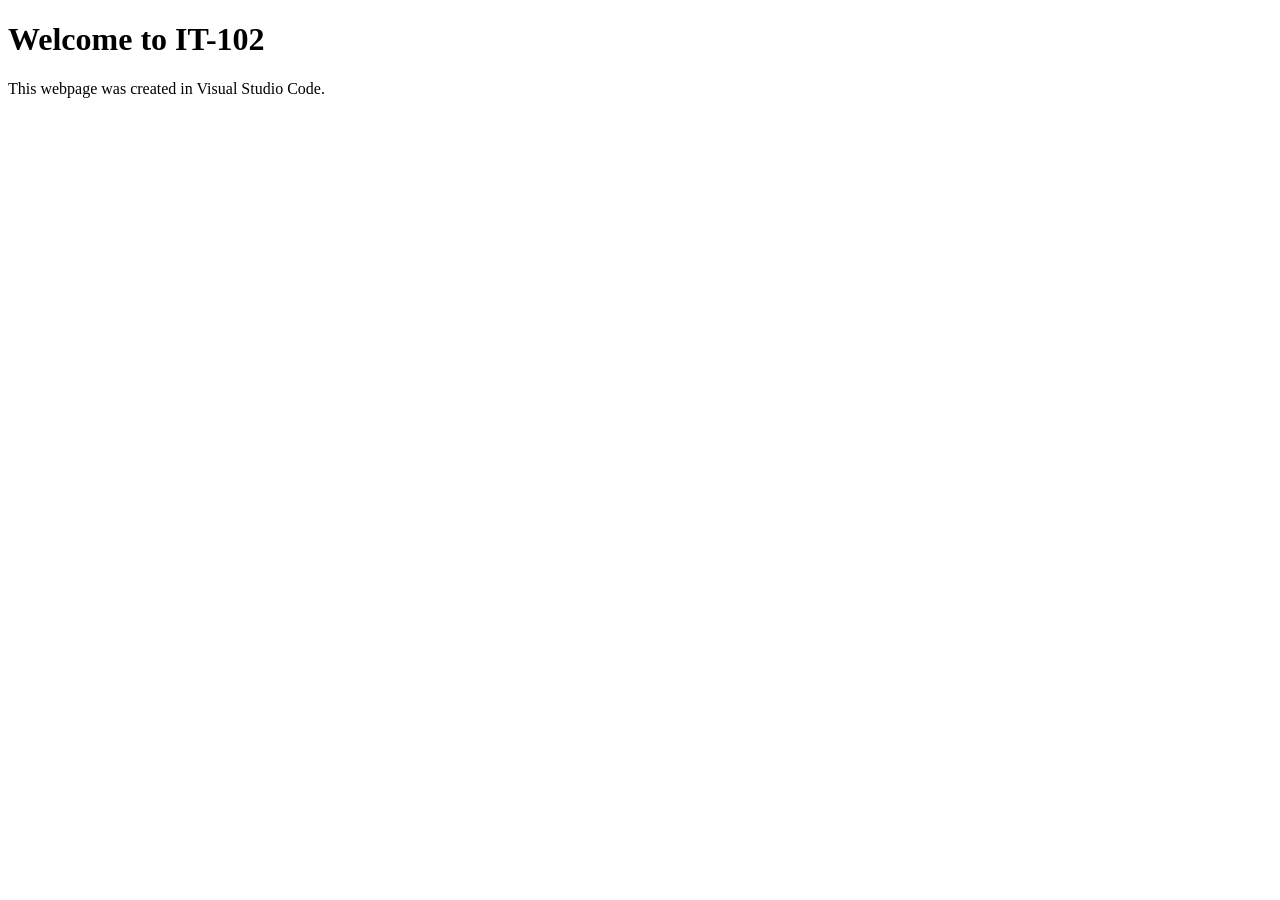
<file: index.html>
<!DOCTYPE html>
<html lang="en">

<head>
    <meta charset="UTF-8">
    <title>IT-102 GitHub Test</title>
</head>

<body>

    <h1>Welcome to IT-102</h1>
    <p>This webpage was created in Visual Studio Code.</p>

</body>

</html>
</file>
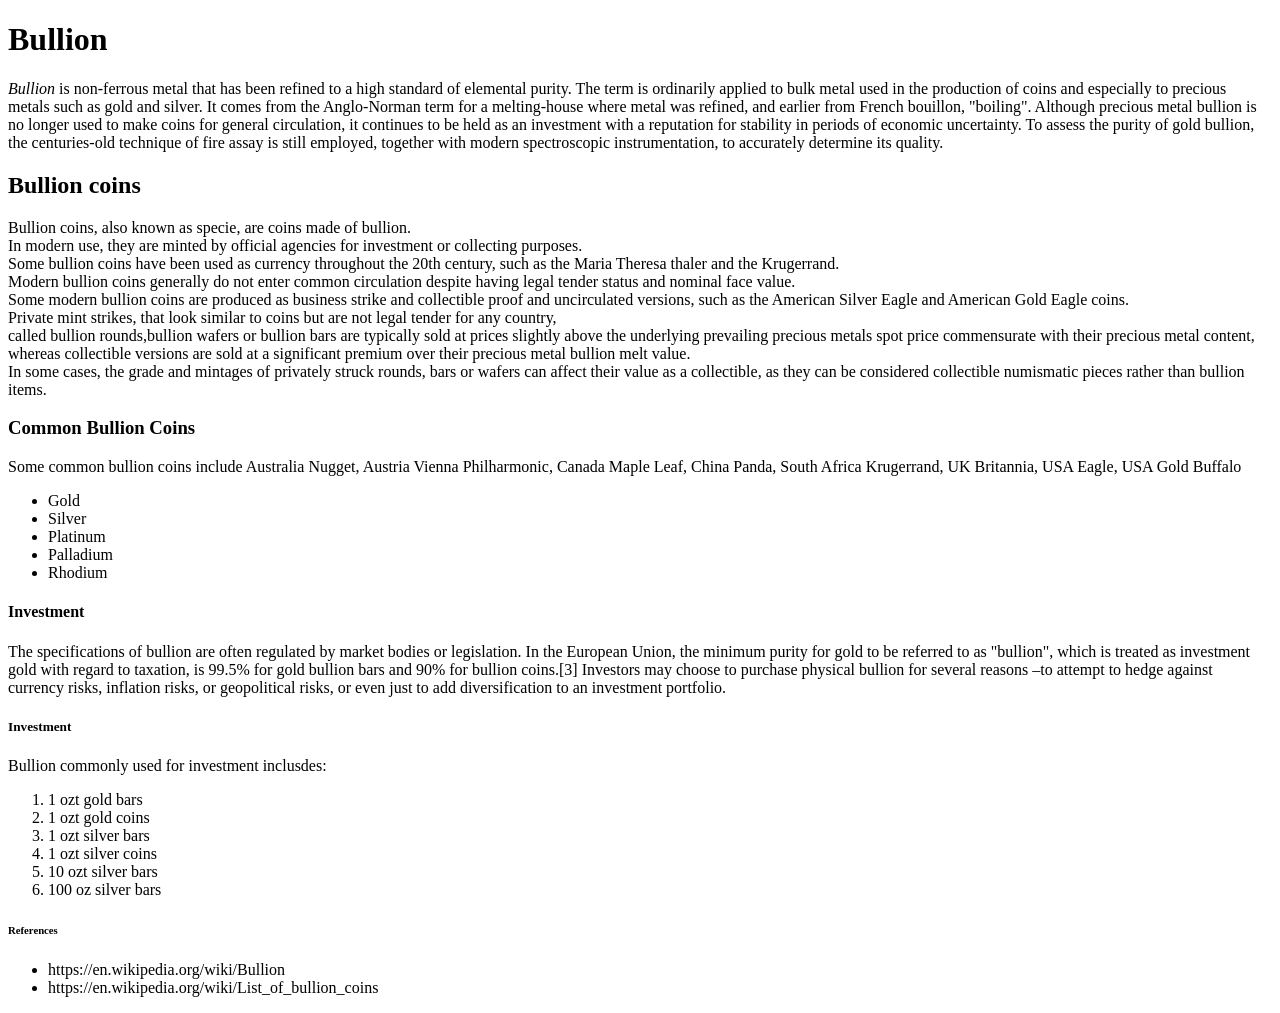
<file: week-02-html-headings/index.html>
<!DOCTYPE html>
<html lang="en">

<!-- IT 102 Assignment: VS Code: Headings Creation -->
<!-- week-02-html-headings -->
<!-- Matt Grimm -->

<!-- head element / info for machine processing -->
<head>
    <meta charset="UTF-8">
    <title>IT 102 Assignment: VS Code: Headings Creation</title>
</head>

<!-- body element / content of the HTML document -->
<body>

<!-- information about bullion -->
    <div id="intro to bullion">
    <h1>Bullion</h1>
        <p><em>Bullion</em> is non-ferrous metal that has been refined to a high standard of elemental purity. The term is ordinarily applied to bulk metal used in the production of coins and especially to precious metals such as gold and silver. It comes from the Anglo-Norman term for a melting-house where metal was refined, and earlier from French bouillon, "boiling". Although precious metal bullion is no longer used to make coins for general circulation, it continues to be held as an investment with a reputation for stability in periods of economic uncertainty. To assess the purity of gold bullion, the centuries-old technique of fire assay is still employed, together with modern spectroscopic instrumentation, to accurately determine its quality.</p>
    </div>
    
    <div id=" intro to coins">
    <h2>Bullion coins</h2>
        <p>Bullion coins, also known as specie, are coins made of bullion. <br>
            In modern use, they are minted by official agencies for investment or collecting purposes. <br>
            Some bullion coins have been used as currency throughout the 20th century, such as the Maria Theresa thaler and the Krugerrand. <br>
            Modern bullion coins generally do not enter common circulation despite having legal tender status and nominal face value. <br>
            Some modern bullion coins are produced as business strike and collectible proof and uncirculated versions, such as the American Silver Eagle and American Gold Eagle coins. <br>
            Private mint strikes, that look similar to coins but are not legal tender for any country,<br> 
            called bullion rounds,bullion wafers or bullion bars are typically sold at prices slightly above the underlying prevailing precious metals spot price commensurate with their precious metal content,<br> 
            whereas collectible versions are sold at a significant premium over their precious metal bullion melt value. <br>
            In some cases, the grade and mintages of privately struck rounds, bars or wafers can affect their value as a collectible, as they can be considered collectible numismatic pieces rather than bullion items.</p>
    </div>

    <div id="common coins">
    <h3>Common Bullion Coins</h3>
        <p>Some common bullion coins include Australia Nugget, Austria Vienna Philharmonic, Canada Maple Leaf, China Panda, South Africa Krugerrand, UK Britannia, USA Eagle, USA Gold Buffalo  </p>
        <ul>
           <li>Gold</li>
           <li>Silver</li>
           <li>Platinum</li>
           <li>Palladium</li>
           <li>Rhodium</li>
        </ul>
    </div>

    <div id="investment">
    <h4>Investment</h4>
        <p>The specifications of bullion are often regulated by market bodies or legislation. In the European Union, the minimum purity for gold to be referred to as "bullion", which is treated as investment gold with regard to taxation, is 99.5% for gold bullion bars and 90% for bullion coins.[3] Investors may choose to purchase physical bullion for several reasons –to attempt to hedge against currency risks, inflation risks, or geopolitical risks, or even just to add diversification to an investment portfolio.</p>

    <h5>Investment</h5>
        <p>Bullion commonly used for investment inclusdes:
        <ol>
            <li>1 ozt gold bars</li>
            <li>1 ozt gold coins</li>
            <li>1 ozt silver bars</li>
            <li>1 ozt silver coins</li>
            <li>10 ozt silver bars</li>
            <li>100 oz silver bars</li>
        </ol>    
        </p>
    </div>

    <!-- sources & references -->
    <div id="sources">
    <h6>References</h6>
        <p>
            <ul>
                <li>https://en.wikipedia.org/wiki/Bullion</li>
                <li>https://en.wikipedia.org/wiki/List_of_bullion_coins</li>
            </ul>
        </p>
        

    </div>
</body>

</html>
</file>
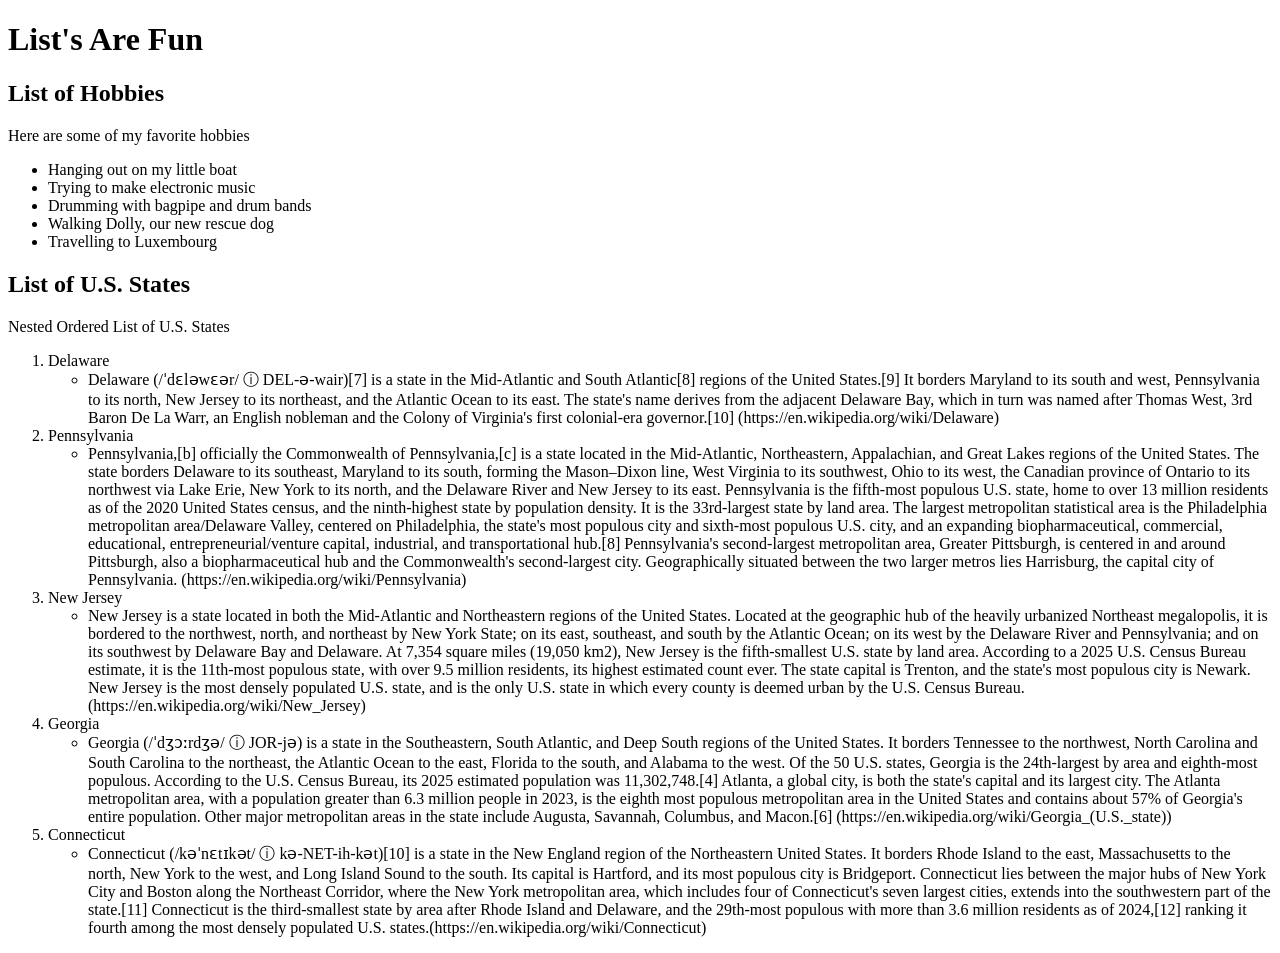
<file: week-03-html-lists/index.html>
<!DOCTYPE html>
<html lang="en">

<!-- IT 102 Assignment VS Code: Lists and Nested Lists-->
<!-- Lists and Nested Lists -->
<!-- Matt Grimm -->

<!-- head element / info for machine processing -->
<head>
    <meta charset="UTF-8">
    <title>IT 102 Assignment VS Code: Lists and Nested Lists</title>
</head>

<!-- body element / content of the HTML document -->
<body>

    <!--main page heading -->
    <div id="Heading"></div>
    <h1>List's Are Fun</h1>    
    </div>

    <!-- List of Hobbies-->
    <div id="Unordered List of Hobbies">
    <h2>List of Hobbies</h2>
        <p>Here are some of my favorite hobbies</p>
    <ul>
           <li>Hanging out on my little boat</li>
           <li>Trying to make electronic music</li>
           <li>Drumming with bagpipe and drum bands</li>
           <li>Walking Dolly, our new rescue dog</li>
           <li>Travelling to Luxembourg</li>
        </ul>
    </div>
    
    <!-- List of States -->
    <div id="Ordered List of U.S. States">
    <h2>List of U.S. States</h2>
        <p>Nested Ordered List of U.S. States</p>
        <ol>
            <li>
                Delaware
                <ul>
                    <li>Delaware (/ˈdɛləwɛər/ ⓘ DEL-ə-wair)[7] is a state in the Mid-Atlantic and South Atlantic[8] regions of the United States.[9] It borders Maryland to its south and west, Pennsylvania to its north, New Jersey to its northeast, and the Atlantic Ocean to its east. The state's name derives from the adjacent Delaware Bay, which in turn was named after Thomas West, 3rd Baron De La Warr, an English nobleman and the Colony of Virginia's first colonial-era governor.[10] (https://en.wikipedia.org/wiki/Delaware)</li>
                </ul>
            </li>
            <li>
                Pennsylvania
                <ul>
                    <li>Pennsylvania,[b] officially the Commonwealth of Pennsylvania,[c] is a state located in the Mid-Atlantic, Northeastern, Appalachian, and Great Lakes regions of the United States. The state borders Delaware to its southeast, Maryland to its south, forming the Mason–Dixon line, West Virginia to its southwest, Ohio to its west, the Canadian province of Ontario to its northwest via Lake Erie, New York to its north, and the Delaware River and New Jersey to its east. Pennsylvania is the fifth-most populous U.S. state, home to over 13 million residents as of the 2020 United States census, and the ninth-highest state by population density. It is the 33rd-largest state by land area. The largest metropolitan statistical area is the Philadelphia metropolitan area/Delaware Valley, centered on Philadelphia, the state's most populous city and sixth-most populous U.S. city, and an expanding biopharmaceutical, commercial, educational, entrepreneurial/venture capital, industrial, and transportational hub.[8] Pennsylvania's second-largest metropolitan area, Greater Pittsburgh, is centered in and around Pittsburgh, also a biopharmaceutical hub and the Commonwealth's second-largest city. Geographically situated between the two larger metros lies Harrisburg, the capital city of Pennsylvania. (https://en.wikipedia.org/wiki/Pennsylvania)</li>
                </ul>
            </li>
            <li>
                New Jersey
                <ul>
                    <li>New Jersey is a state located in both the Mid-Atlantic and Northeastern regions of the United States. Located at the geographic hub of the heavily urbanized Northeast megalopolis, it is bordered to the northwest, north, and northeast by New York State; on its east, southeast, and south by the Atlantic Ocean; on its west by the Delaware River and Pennsylvania; and on its southwest by Delaware Bay and Delaware. At 7,354 square miles (19,050 km2), New Jersey is the fifth-smallest U.S. state by land area. According to a 2025 U.S. Census Bureau estimate, it is the 11th-most populous state, with over 9.5 million residents, its highest estimated count ever. The state capital is Trenton, and the state's most populous city is Newark. New Jersey is the most densely populated U.S. state, and is the only U.S. state in which every county is deemed urban by the U.S. Census Bureau. (https://en.wikipedia.org/wiki/New_Jersey)</li>
                </ul>
            </li>
            <li>
                Georgia
                <ul>
                    <li>Georgia (/ˈdʒɔːrdʒə/ ⓘ JOR-jə) is a state in the Southeastern, South Atlantic, and Deep South regions of the United States. It borders Tennessee to the northwest, North Carolina and South Carolina to the northeast, the Atlantic Ocean to the east, Florida to the south, and Alabama to the west. Of the 50 U.S. states, Georgia is the 24th-largest by area and eighth-most populous. According to the U.S. Census Bureau, its 2025 estimated population was 11,302,748.[4] Atlanta, a global city, is both the state's capital and its largest city. The Atlanta metropolitan area, with a population greater than 6.3 million people in 2023, is the eighth most populous metropolitan area in the United States and contains about 57% of Georgia's entire population. Other major metropolitan areas in the state include Augusta, Savannah, Columbus, and Macon.[6] (https://en.wikipedia.org/wiki/Georgia_(U.S._state))</li>
                </ul>
            </li>
            <li>
                Connecticut
                <ul>
                    <li>Connecticut (/kəˈnɛtɪkət/ ⓘ kə-NET-ih-kət)[10] is a state in the New England region of the Northeastern United States. It borders Rhode Island to the east, Massachusetts to the north, New York to the west, and Long Island Sound to the south. Its capital is Hartford, and its most populous city is Bridgeport. Connecticut lies between the major hubs of New York City and Boston along the Northeast Corridor, where the New York metropolitan area, which includes four of Connecticut's seven largest cities, extends into the southwestern part of the state.[11] Connecticut is the third-smallest state by area after Rhode Island and Delaware, and the 29th-most populous with more than 3.6 million residents as of 2024,[12] ranking it fourth among the most densely populated U.S. states.(https://en.wikipedia.org/wiki/Connecticut)</li>
                </ul>
            </li>
        </ol>    
        </p>
    </div>
</body>
</html>
</file>
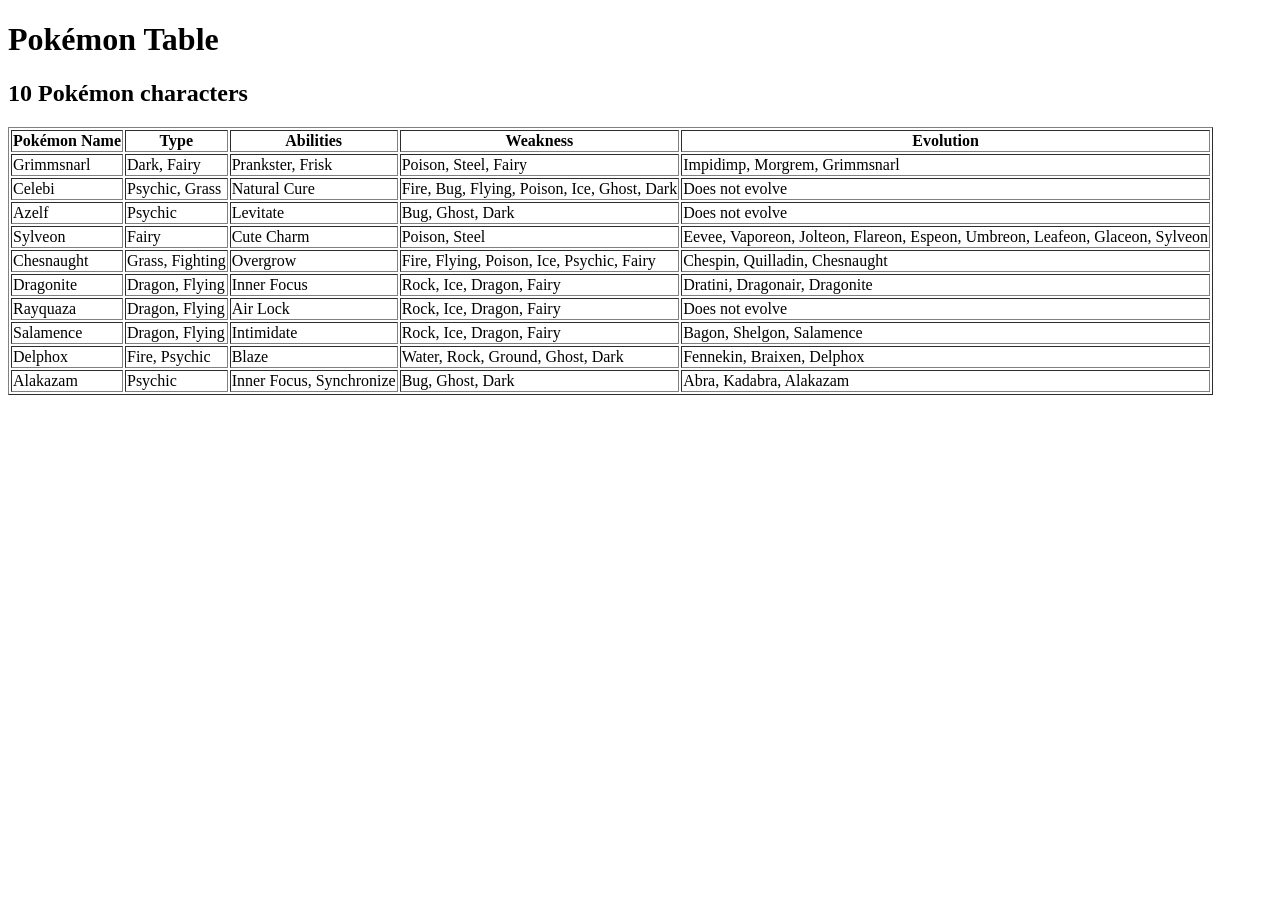
<file: week-03-html-tables/index.html>
<!DOCTYPE html>
<html lang="en">

<!-- IT 102 Self-Assignment: VS Code -- Table Creation -->
<!-- HTML Table Creation: Pokémon Characters -->
<!-- Matt Grimm -->

<!-- head element / info for machine processing -->
<head>
    <meta charset="UTF-8">
    <title>IT 102 HTML Table Creation</title>
</head>

<!-- body element / content of the HTML document -->
<body>

<!-- Pokemon Table -->
    <div id="Pokémon Table">
    <h1>Pokémon Table</h1>
    <h2>10 Pokémon characters</h2>
    <table border = "1">
    <thead>
        <tr>
        <th>Pokémon Name</th>
        <th>Type</th>
        <th>Abilities</th>
        <th>Weakness</th>
        <th>Evolution</th>
        </tr>
    </thead>
    <tbody>
        <tr>
        <td>Grimmsnarl</td>
        <td>Dark, Fairy</td>
        <td>Prankster, Frisk</td>
        <td>Poison, Steel, Fairy</td>
        <td>Impidimp, Morgrem, Grimmsnarl</td>
        </tr>
        <tr>
        <td>Celebi</td>
        <td>Psychic, Grass</td>
        <td>Natural Cure</td>
        <td>Fire, Bug, Flying, Poison, Ice, Ghost, Dark</td>
        <td>Does not evolve</td>
        </tr>
        <tr>
        <td>Azelf</td>
        <td>Psychic</td>
        <td>Levitate</td>
        <td>Bug, Ghost, Dark</td>
        <td>Does not evolve</td>
        </tr>
        <tr>
        <td>Sylveon</td>
        <td>Fairy</td>
        <td>Cute Charm</td>
        <td>Poison, Steel</td>
        <td>Eevee, Vaporeon, Jolteon, Flareon, Espeon, Umbreon, Leafeon, Glaceon, Sylveon</td>
        </tr>
        <tr>
        <td>Chesnaught</td>
        <td>Grass, Fighting</td>
        <td>Overgrow</td>
        <td>Fire, Flying, Poison, Ice, Psychic, Fairy</td>
        <td>Chespin, Quilladin, Chesnaught</td>
        </tr>
        <tr>
        <td>Dragonite</td>
        <td>Dragon, Flying</td>
        <td>Inner Focus</td>
        <td>Rock, Ice, Dragon, Fairy</td>
        <td>Dratini, Dragonair, Dragonite</td>
        </tr>
        <tr>
        <td>Rayquaza</td>
        <td>Dragon, Flying</td>
        <td>Air Lock</td>
        <td>Rock, Ice, Dragon, Fairy</td>
        <td>Does not evolve</td>
        </tr>
        <tr>
        <td>Salamence</td>
        <td>Dragon, Flying</td>
        <td>Intimidate</td>
        <td>Rock, Ice, Dragon, Fairy</td>
        <td>Bagon, Shelgon, Salamence</td>
        </tr>
        <tr>
        <td>Delphox</td>
        <td>Fire, Psychic</td>
        <td>Blaze</td>
        <td>Water, Rock, Ground, Ghost, Dark</td>
        <td>Fennekin, Braixen, Delphox</td>
        </tr>
        <tr>
        <td>Alakazam</td>
        <td>Psychic</td>
        <td>Inner Focus, Synchronize</td>
        <td>Bug, Ghost, Dark</td>
        <td>Abra, Kadabra, Alakazam</td>
        </tr>
    </tbody>
    </table>
    </div>

</body>

</html>
</file>
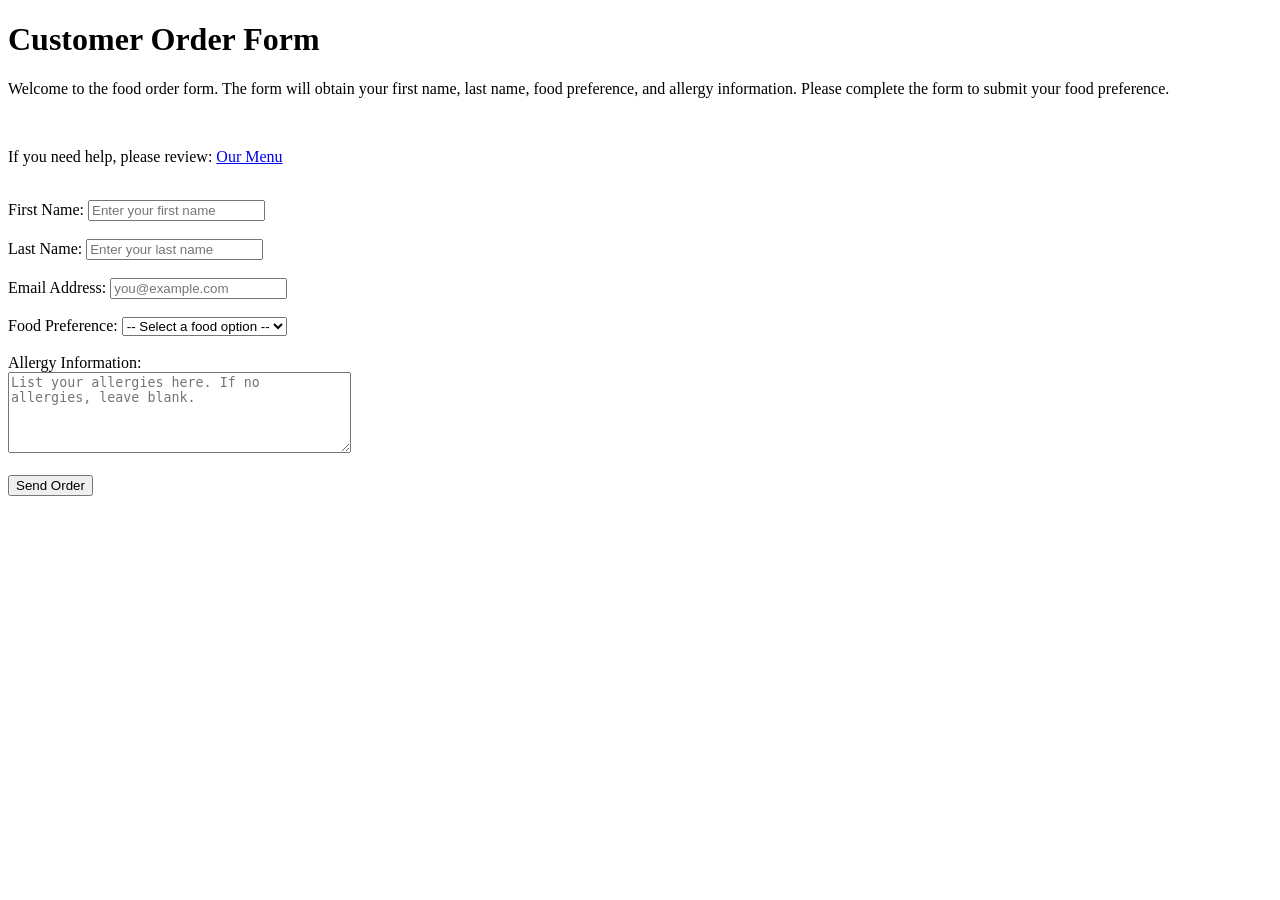
<file: week-04-html-forms/index.html>
<!DOCTYPE html>
<html lang="en">

<!-- IT 102 Self-Assignment VS Code: HTML Form Creation -->
<!-- HTML Forms: Customer Food Order Form -->
<!-- Matt Grimm -->

<!-- head element / info for machine processing -->
<head>
    <meta charset="UTF-8">
    <title>IT 102 HTML Forms - Customer Food Order Form</title>


</head>

<!-- body element / content of the HTML document -->
<body>

<!-- heading -->
<h1>Customer Order Form</h1>

<!-- short paragraph explaining the form -->
<p>Welcome to the food order form. The form will obtain your first name, last name, food preference, and allergy information. Please complete the form to submit your food preference.</p>

<br>

<p>If you need help, please review: <a href="https://canlis.com/menu/">Our Menu</a></p>

<br>

<!-- form -->
<form action="#" method="post">
<!-- Name Input -->
    <div id="table_user_name_input">
        <label for="first_name">First Name:</label>
        <input type="text" id="first_name" name="first_name" placeholder="Enter your first name" minlength="2" maxlength="30" required>
        
        <br>
        <br>
        
        <label for="last_name">Last Name:</label>
        <input type="text" id="last_name" name="last_name" placeholder="Enter your last name" minlength="2" maxlength="30" required>

        <br>
        <br>

    </div>

    <!-- Email Input -->
    <div id="table_user_email_input">
        <label for="email">Email Address:</label>
        <input type="email" id="email" name="email" placeholder="you@example.com" required>
        <br>
        <br>
    </div>

    <!-- Food Choice Input -->
    <div id="table_user_food_choice">
        <label for="food_choice">Food Preference:</label>
        <select id="food_choice" name="food_choice" required>
            <option value="">-- Select a food option --</option>
            <option value="Chicken">Chicken</option>
            <option value="Beef">Beef</option>
            <option value="Fish">Fish</option>
        </select>

        <br>
        <br>
    </div>
    
    <!-- Text Area for Allergy Information Input -->
    <div id="table_user_allergies_input">
        <label for="allergies">Allergy Information:</label>
        <br>
        <textarea id="allergies" name="allergies" rows="5" cols="40" placeholder="List your allergies here. If no allergies, leave blank."></textarea>

        <br>
        <br>
    </div>

    <div id="table_user_submit">
        <button type="submit">Send Order</button>
        
        <br>
        <br>
    </div>
</form>

</body>

</html>
</file>
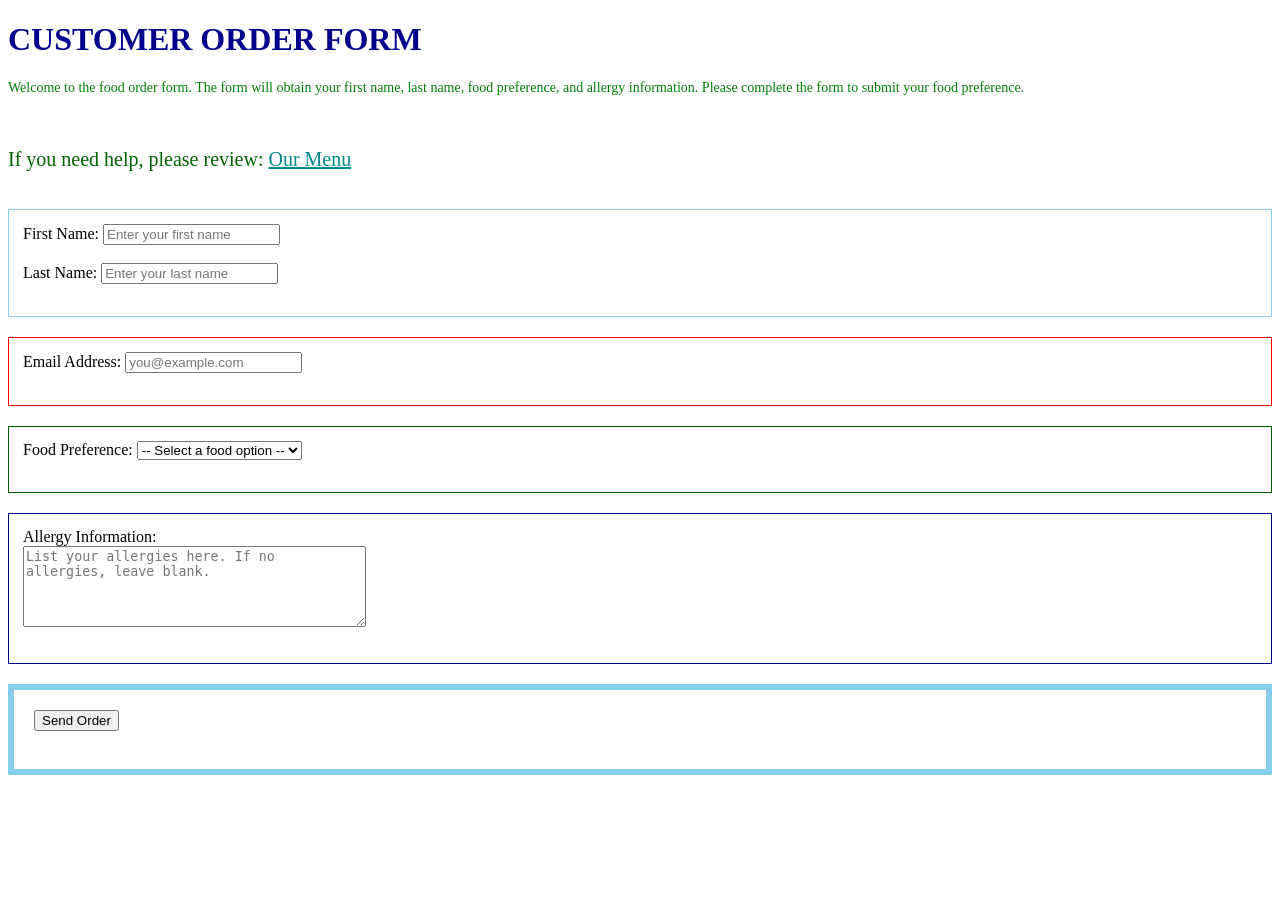
<file: week-04-html-forms_css/index.html>
<!DOCTYPE html>
<html lang="en">

<!-- IT 102 Self-Assignment VS Code: HTML Form Creation -->
<!-- HTML Forms: Customer Food Order Form -->
<!-- Matt Grimm -->

<!-- head element / info for machine processing -->

<head>
    <meta charset="UTF-8">
    <title>IT 102 HTML Forms - Customer Food Order Form</title>

    <!-- style -->
    <style>
        body {
            font-family: Verdana;
        }

        p {
            color: darkgreen;
            font-size: 20px;
        }

        h1 {
            color: darkblue;
        }

        .uppercase {
            text-transform: uppercase;
        }

        a[href*='menu'] {
            color: darkcyan;
        }

        a:hover {
            color: darkgreen;
        }

        #table_user_name_input {
            border: 1px solid skyblue;
            padding: 14px;
            margin-bottom: 20px;
        }

        #table_user_email_input {
            border: 1px solid red;
            padding: 14px;
            margin-bottom: 20px;
        }

        #table_user_food_choice {
            border: 1px solid darkgreen;
            padding: 14px;
            margin-bottom: 20px;
        }

        #table_user_allergies_input {
            border: 1px solid darkblue;
            padding: 14px;
            margin-bottom: 20px;
        }

        #table_user_submit {
            border: 6px solid skyblue;
            padding: 20px;
            margin-bottom: 20px;
        }
    </style>
</head>

<!-- body element / content of the HTML document -->

<body>

    <!-- heading -->
    <h1 class='uppercase'>Customer Order Form</h1>

    <!-- short paragraph explaining the form -->
    <p style='color: green; font-size: 14px;'>Welcome to the food order form. The form will obtain your first name, last
        name, food preference, and allergy information. Please complete the form to submit your food preference.</p>

    <br>

    <p>If you need help, please review: <a href="https://canlis.com/menu/">Our Menu</a></p>

    <br>

    <!-- form -->
    <form action="#" method="post">
        <!-- Name Input -->
        <div id="table_user_name_input">
            <label for="first_name">First Name:</label>
            <input type="text" id="first_name" name="first_name" placeholder="Enter your first name" minlength="2"
                maxlength="30" required>

            <br>
            <br>

            <label for="last_name">Last Name:</label>
            <input type="text" id="last_name" name="last_name" placeholder="Enter your last name" minlength="2"
                maxlength="30" required>

            <br>
            <br>

        </div>

        <!-- Email Input -->
        <div id="table_user_email_input">
            <label for="email">Email Address:</label>
            <input type="email" id="email" name="email" placeholder="you@example.com" required>
            <br>
            <br>
        </div>

        <!-- Food Choice Input -->
        <div id="table_user_food_choice">
            <label for="food_choice">Food Preference:</label>
            <select id="food_choice" name="food_choice" required>
                <option value="">-- Select a food option --</option>
                <option value="Chicken">Chicken</option>
                <option value="Beef">Beef</option>
                <option value="Fish">Fish</option>
            </select>

            <br>
            <br>
        </div>

        <!-- Text Area for Allergy Information Input -->
        <div id="table_user_allergies_input">
            <label for="allergies">Allergy Information:</label>
            <br>
            <textarea id="allergies" name="allergies" rows="5" cols="40"
                placeholder="List your allergies here. If no allergies, leave blank."></textarea>

            <br>
            <br>
        </div>

        <div id="table_user_submit">
            <button type="submit">Send Order</button>

            <br>
            <br>
        </div>
    </form>

</body>

</html>
</file>
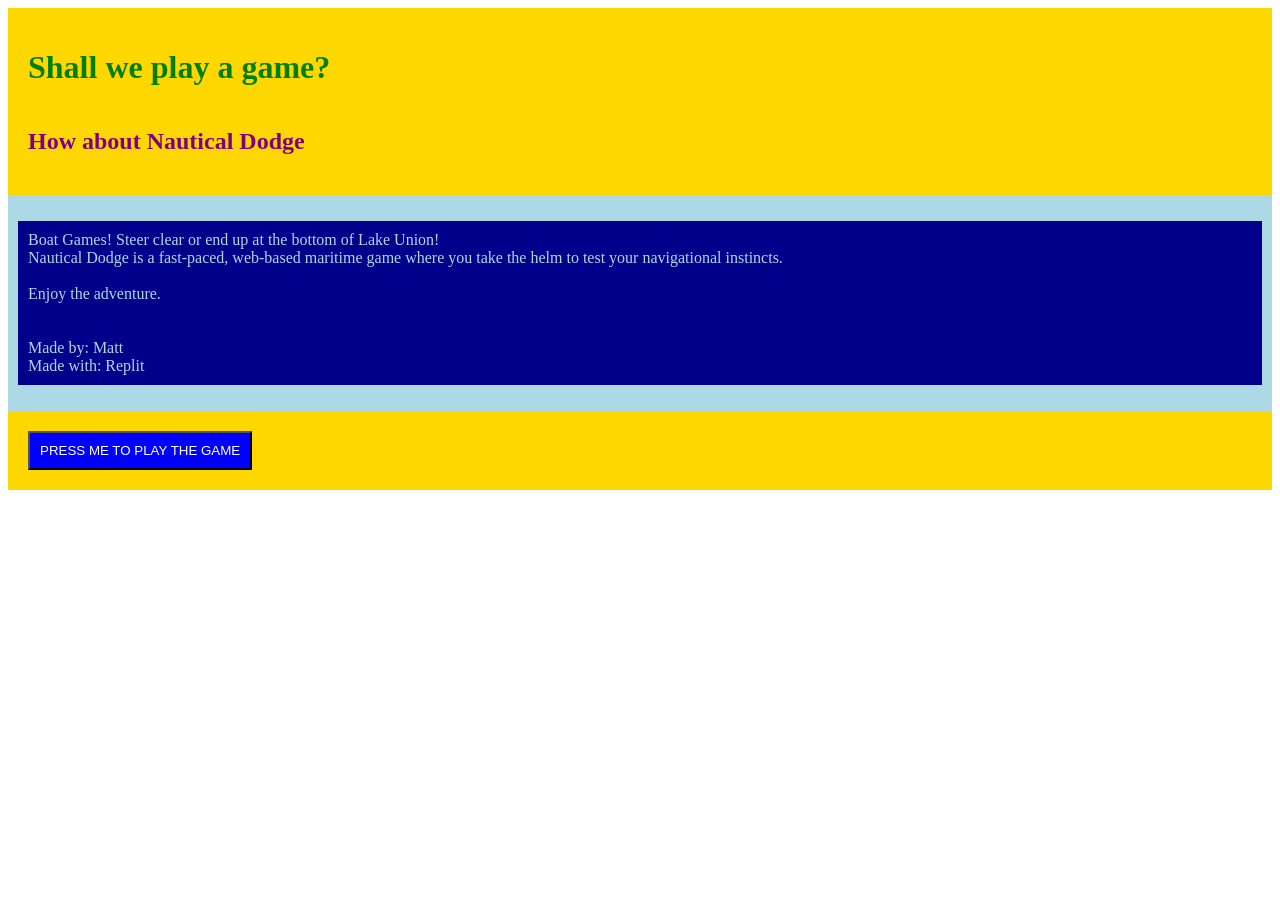
<file: week-05-css-colors/index.html>
<!DOCTYPE html>
<html lang="en">

<!-- IT 102 Self-Assignment VS Code: CSS Styling Colors -->
<!-- Matt Grimm -->

<!-- head element / info for machine processing -->

<head>
    <meta charset="UTF-8">
    <title>IT 102 CSS Colors Selectors Styling</title>
    <link rel="stylesheet" href="style.css">
</head>

<!-- body element / content of the HTML document -->

<body>


    <!-- headings -->
    <div id="headings">
        <!-- heading 1 -->
        <h1>Shall we play a game?</h1>

        <!-- heading 2 -->
        <h2>How about Nautical Dodge</h2>
    </div>

    <!-- paragraph 1 -->
    <div id="paragraphs">
        <p>
            Boat Games! Steer clear or end up at the bottom of Lake Union!<br>
            Nautical Dodge is a fast-paced, web-based maritime game where you take the helm to test your
            navigational instincts.<br>
            <br>
            Enjoy the adventure.<br>
            <br>
            <br>
            Made by: Matt<br>
            Made with: Replit
        </p>
    </div>


    <!-- button background color blue, text color white, with link to game -->
    <div id="button">
        <a href="https://boat-avoidance--mattjgrimm.replit.app/">
            <button type="button" id="blue_button">PRESS ME TO PLAY THE GAME</button>
        </a>
    </div>

</body>

</html>
</file>
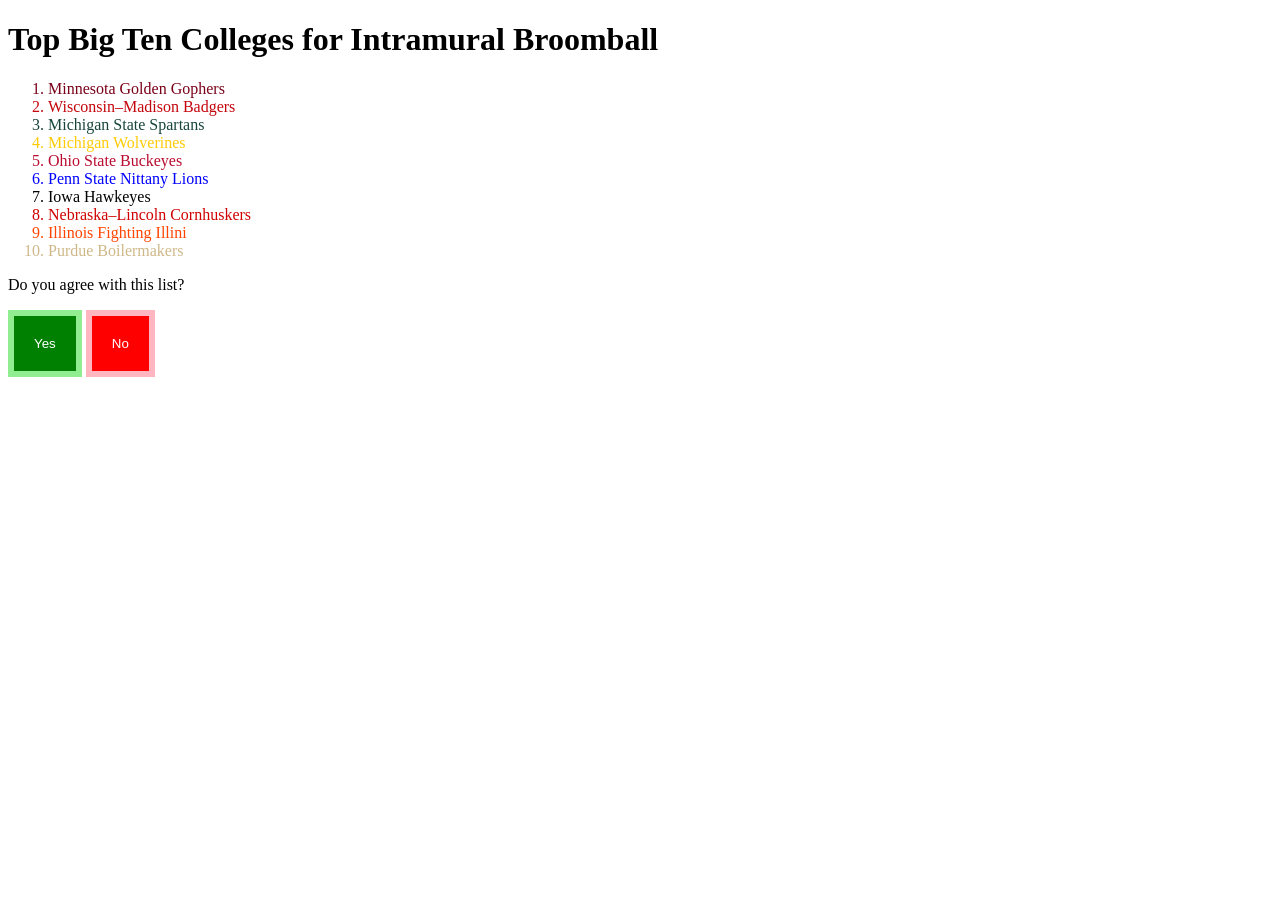
<file: week-05-css-selectors/index.html>
<!DOCTYPE html>
<html lang="en">

<!-- IT 102 Self-Assignment VS Code: CSS Class and ID Selectors -->
<!-- Matt Grimm -->

<!-- head element / info for machine processing -->

<head>
    <meta charset="UTF-8">
    <!-- title -->
    <title>University Intramural Broomball Programs</title>
    <!-- link css styl -->
    <link rel="stylesheet" href="style.css">
</head>

<!-- body element / content of the HTML document -->

<body>

    <h1>Top Big Ten Colleges for Intramural Broomball</h1>

    <ol>
        <li class="maroon">Minnesota Golden Gophers</li>
        <li class="cardinal">Wisconsin–Madison Badgers</li>
        <li class="green">Michigan State Spartans</li>
        <li class="maize">Michigan Wolverines</li>
        <li class="scarlet_o">Ohio State Buckeyes</li>
        <li class="blue_p">Penn State Nittany Lions</li>
        <li class="black">Iowa Hawkeyes</li>
        <li class="scarlet_l">Nebraska–Lincoln Cornhuskers</li>
        <li class="orange">Illinois Fighting Illini</li>
        <li class="old_gold">Purdue Boilermakers </li>
    </ol>

    <p>Do you agree with this list?</p>

    <button id="yesButton">Yes</button>
    <button id="noButton">No</button>






</body>

</html>
</file>
<file: week-05-css-colors/style.css>
/* 
IT 102 Self-Assignment VS Code: CSS Styling Colors 
Matt Grimm
*/

/* Element Selector - Heading 1 styling */
h1 {
    color: green;
    padding: 10px;
}

/* Element Selector - Heading 2 styling */
h2 {
    color: purple;
    padding: 10px;
}

/* Element Selector - Paragraphs styling */
p {
    color: lightblue;
    background-color: darkblue;
    padding: 10px;
}

/* ID Selector - Button styling */
#blue_button {
    color: white;
    background-color: blue;
    padding: 10px;
}

/* ID Selector - Button division styling */
#button {
    background-color: gold;
    padding: 20px;
}

/* ID Selector - heading division styling */
#headings {
    background-color: gold;
    padding: 10px;
}

/* ID Selector - paragraphs division styling */
#paragraphs {
    background-color: lightblue;
    padding: 10px;
}
</file>
<file: week-05-css-selectors/style.css>
/* 
IT 102 Self-Assignment VS Code: CSS Class and ID Selectors
Matt Grimm
*/

/* Element Selector - body styling */
body {
    font-family: Verdana;
}

/* Class Selector styling */
.maroon {
    color: #7A0019;
}

.cardinal {
    color: #C5050C;
}

.green {
    color: #18453B;
}

.maize {
    color: #FFCB05;
}

.scarlet_o {
    color: #BA0C2F;
}

.blue_p {
    color: blue;
}

.black {
    color: #000000;
}

.scarlet_l {
    color: #D00000;
}

.orange {
    color: orangered;
}

.old_gold {
    color: #CEB888;
}

/* ID Selector - yes and no button styling */
#yesButton {
    color: white;
    background-color: green;
    border: 6px solid lightgreen;
    padding: 20px;
    margin-bottom: 20px;
}

#noButton {
    color: white;
    background-color: red;
    border: 6px solid lightpink;
    padding: 20px;
    margin-bottom: 20px;
}

/* Element Selector - paragraph styling */
p {
    color: #000000;
}
</file>
